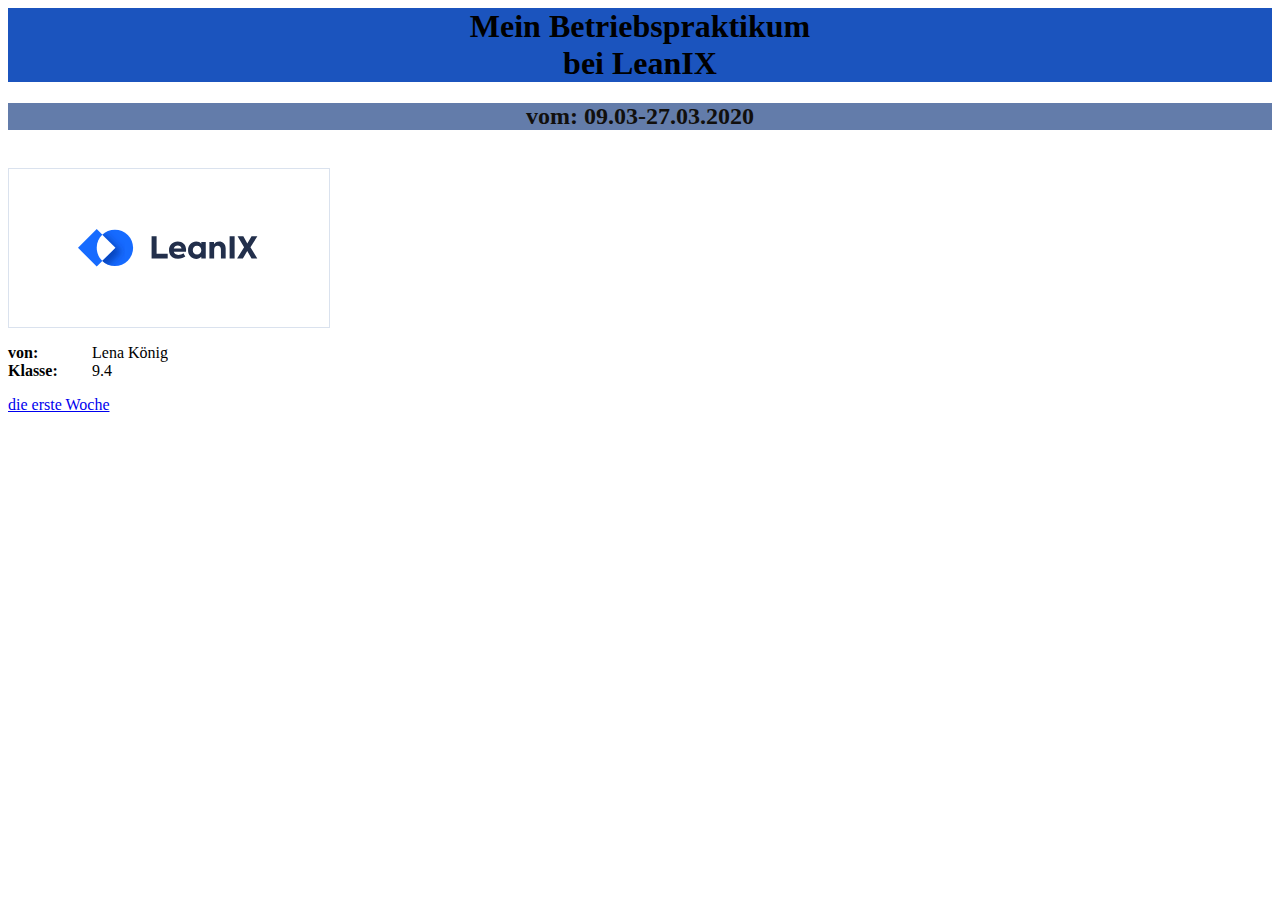
<file: index.html>
<html>
  <header><!doctype html>
    <html lang="de">
      <head>

    <title>Betriebspraktikum</title><link
     rel="stylesheet" href="style.css">
   
  </header>
  <body>
<h1>Mein Betriebspraktikum <br>bei LeanIX</h1>
    <h2>vom: 09.03-27.03.2020</h2>
    <br>
    
    <img src=Logo_haptic_blue_preview@1,5x.svg>
<p><strong class="aufzaehlung">von:</strong> Lena König<br> <strong class="aufzaehlung">Klasse:</strong> 9.4</p>

<a href="1-tag.html">die erste Woche</a>


  </body>
</html>
</file>
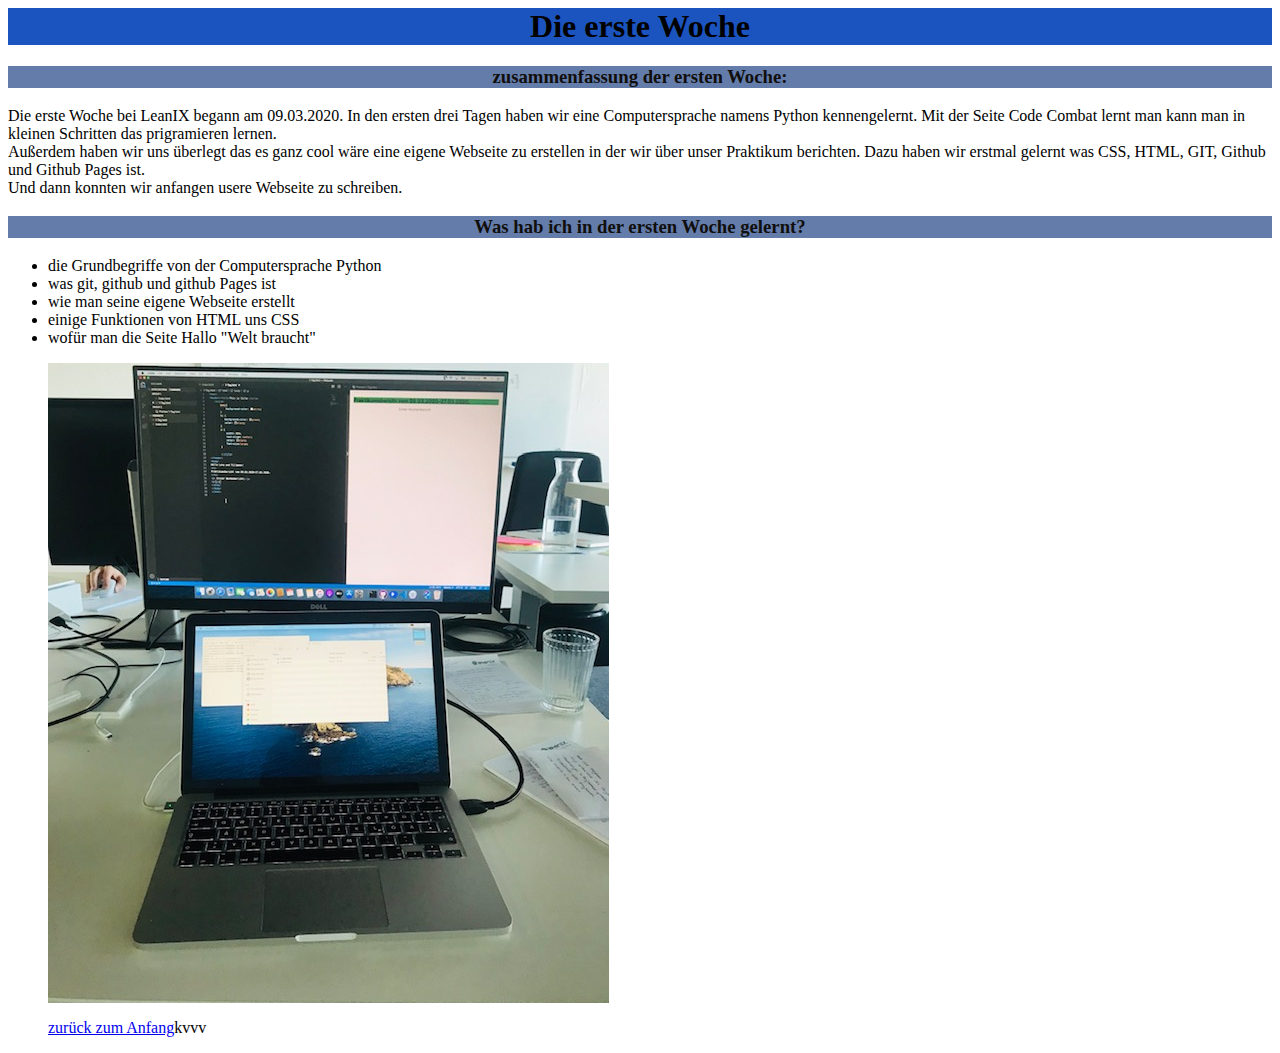
<file: 1-tag.html>
<html>
  <header><!doctype html>
    <html lang="de">
      <head>

    <title>This is title</title><link
     rel="stylesheet" href="style.css">

    

    
    
  </header>
<body>
    <h1>Die erste Woche</h1>
    <h3>zusammenfassung der ersten Woche:</h3>

<p>Die erste Woche bei LeanIX begann am 
    09.03.2020. In den ersten drei Tagen 
    haben wir eine Computersprache namens 
    Python kennengelernt. Mit der Seite Code 
    Combat lernt man kann man in kleinen Schritten
das prigramieren lernen.<br> Außerdem haben wir uns überlegt 
das es ganz cool wäre eine eigene Webseite zu erstellen
 in der wir über unser Praktikum berichten.
Dazu haben wir erstmal gelernt was CSS, HTML, GIT,
Github und Github Pages ist. <br>Und dann konnten wir 
anfangen usere Webseite zu schreiben.</p>
<h3>Was hab ich in der ersten Woche gelernt?</h3>

<ul>
    <li>die Grundbegriffe von der Computersprache 
        Python</li>
        <li>was git, github und github Pages ist</li>
        <li>wie man seine eigene Webseite erstellt</li>
        <li>einige Funktionen von HTML uns CSS</li>
        <li>wofür man die Seite Hallo "Welt braucht"</li>
</p>


<p class="Bild"><img src= "IMG_0845.jpg"/></p>
<a href="index.html">zurück zum Anfang</a>kvvv

</body>
</html>
</file>
<file: style.css>
body {
      background-color: white;
     }
     h1 { 
      background-color: rgb(27, 84, 190);
      color: black;
      text-align: center;
     }
     p {
      text-align: left; 
      color: black;
     }
     h3 {
      color: rgb(17, 15, 13);
      text-align: center;
      background-color: rgb(99, 124, 170)
     }
     li{
         color:black;
     }
     h2{
         color: rgb(17, 15, 13);
         background-color: rgb(99, 124, 170);
         text-align: center;
     }
         p.Bild{width:60%}

         strong.aufzaehlung {
             display: inline-block;
width: 5em;


         }
</file>
